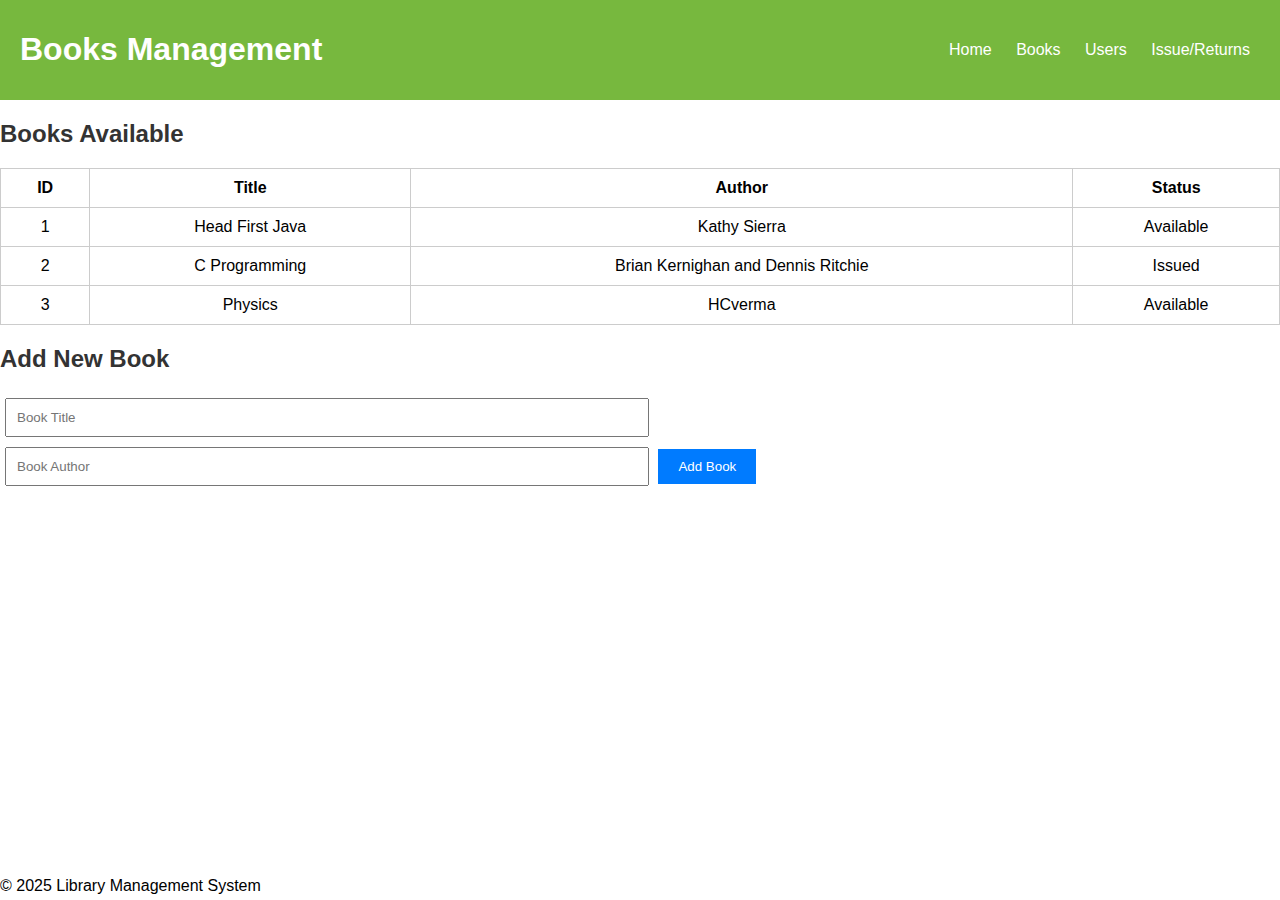
<file: books.html>
<!DOCTYPE html>
<html lang="en">
<head>
  <meta charset="UTF-8">
  <meta name="viewport" content="width=device-width, initial-scale=1.0">
  <title>Books Management</title>
  <link rel="stylesheet" href="styles.css">
</head>
<body>
  <header>
    <h1>Books Management</h1>
    <nav>
      <a href="index.html">Home</a>
      <a href="books.html">Books</a>
      <a href="users.html">Users</a>
      <a href="issue-returns.html">Issue/Returns</a>
    </nav>
  </header>
  <main>
    <section>
      <h2>Books Available</h2>
      <table>
        <thead>
          <tr>
            <th>ID</th>
            <th>Title</th>
            <th>Author</th>
            <th>Status</th>
          </tr>
        </thead>
        <tbody id="book-list">
          <!-- Dynamic Book Data -->
        </tbody>
      </table>
    </section>
    <section>
      <h2>Add New Book</h2>
      <form id="add-book-form">
        <input type="text" id="book-title" placeholder="Book Title" required>
        <input type="text" id="book-author" placeholder="Book Author" required>
        <button type="submit">Add Book</button>
      </form>
    </section>
  </main>
  <footer>
    <p>&copy; 2025 Library Management System</p>
  </footer>
  <script src="script.js"></script>
</body>
</html>
</file>
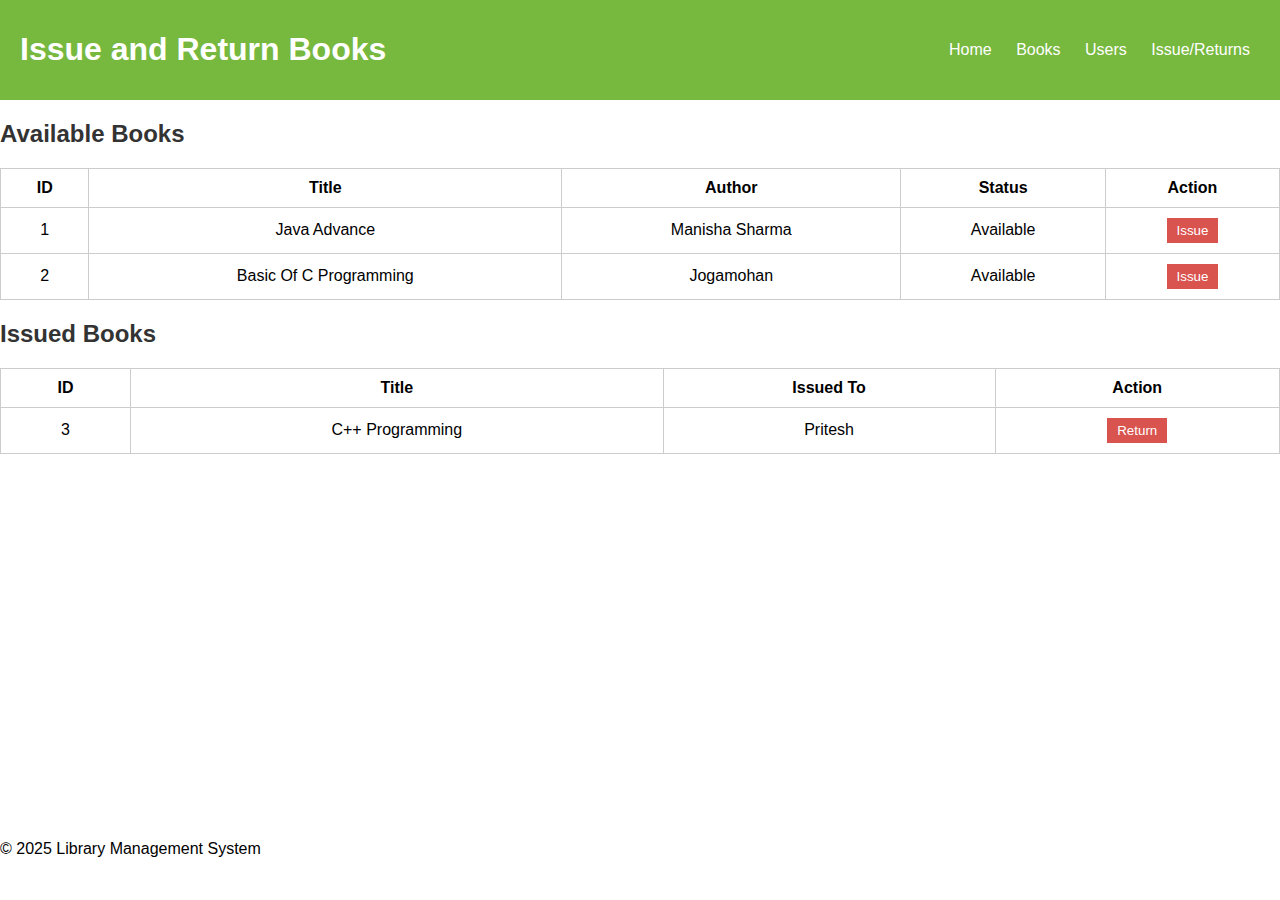
<file: issue-returns.html>
<!DOCTYPE html>
<html lang="en">
<head>
  <meta charset="UTF-8">
  <meta name="viewport" content="width=device-width, initial-scale=1.0">
  <title>Issue and Return Books</title>
  <link rel="stylesheet" href="styles.css">
</head>
<body>
  <header>
    <h1>Issue and Return Books</h1>
    <nav>
      <a href="index.html">Home</a>
      <a href="books.html">Books</a>
      <a href="users.html">Users</a>
      <a href="issue-returns.html">Issue/Returns</a>
    </nav>
  </header>
  <main>
    <section>
      <h2>Available Books</h2>
      <table>
        <thead>
          <tr>
            <th>ID</th>
            <th>Title</th>
            <th>Author</th>
            <th>Status</th>
            <th>Action</th>
          </tr>
        </thead>
        <tbody id="available-books">
          <!-- Populated Dynamically -->
        </tbody>
      </table>
    </section>
    <section>
      <h2>Issued Books</h2>
      <table>
        <thead>
          <tr>
            <th>ID</th>
            <th>Title</th>
            <th>Issued To</th>
            <th>Action</th>
          </tr>
        </thead>
        <tbody id="issued-books">
          <!-- Populated Dynamically -->
        </tbody>
      </table>
    </section>
  </main>
  <footer>
    <p>&copy; 2025 Library Management System</p>
  </footer>
  <script src="script.js"></script>
</body>
</html>
</file>
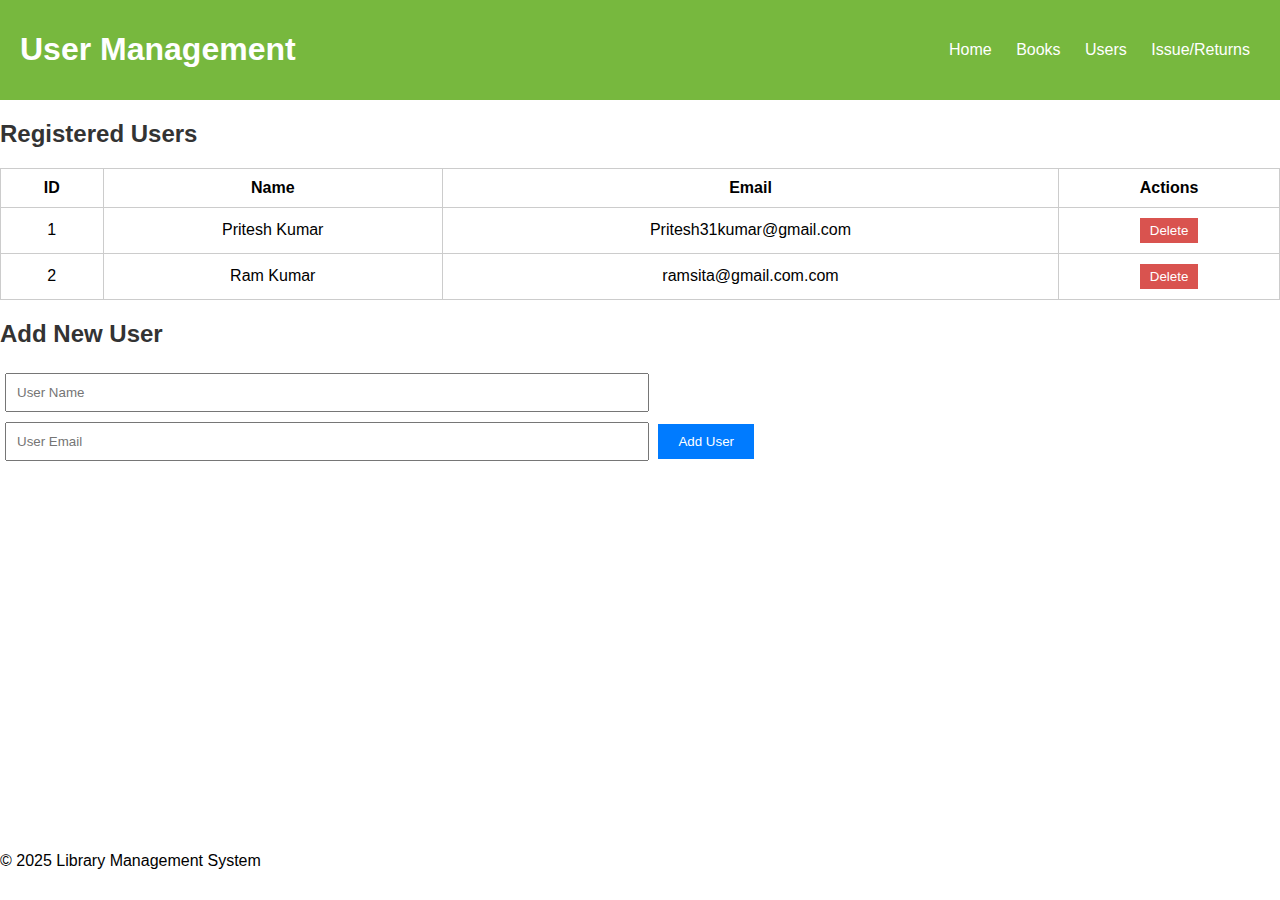
<file: users.html>
<!DOCTYPE html>
<html lang="en">
<head>
  <meta charset="UTF-8">
  <meta name="viewport" content="width=device-width, initial-scale=1.0">
  <title>User Management</title>
  <link rel="stylesheet" href="styles.css">
</head>
<body>
  <header>
    <h1>User Management</h1>
    <nav>
      <a href="index.html">Home</a>
      <a href="books.html">Books</a>
      <a href="users.html">Users</a>
      <a href="issue-returns.html">Issue/Returns</a>
    </nav>
  </header>
  <main>
    <section>
      <h2>Registered Users</h2>
      <table>
        <thead>
          <tr>
            <th>ID</th>
            <th>Name</th>
            <th>Email</th>
            <th>Actions</th>
          </tr>
        </thead>
        <tbody id="user-list">
          <!-- User data will be populated dynamically -->
        </tbody>
      </table>
    </section>
    <section>
      <h2>Add New User</h2>
      <form id="add-user-form">
        <input type="text" id="user-name" placeholder="User Name" required>
        <input type="email" id="user-email" placeholder="User Email" required>
        <button type="submit">Add User</button>
      </form>
    </section>
  </main>
  <footer>
    <p>&copy; 2025 Library Management System</p>
  </footer>
  <script src="script.js"></script>
</body>
</html>
</file>
<file: styles.css>
body {
    font-family: Arial, sans-serif;
    margin: 0;
    padding: 0;
    width: 100vw;
    height: 100vh;
  }
  
  
  header {
    background-color: #77b83e;
    color: #fff;
    padding: 10px 20px;
    display: flex;
    justify-content: space-between;
    align-items: center;
  }
  header h1{
    color: #fff;
  }
  
  header nav a {
    color: #fff;
    margin: 0 10px;
    text-decoration: none;
  }
  
  header nav a:hover {
    text-decoration: underline;
  }
  
  main {
    padding: 0px;
  }
  
  h1, h2 {
    color: #333;
  }
  .welcome h2{
    display: flex;
    justify-content: center;
    align-items: center;
  }
  .welcome p{
    display: flex;
    justify-content: center;
    align-items: center;
  }
  .features h2{
    display: flex;
    justify-content: center;
    align-items: center;
  }
  .features ul{
    display: flex;
    justify-content: center;
    align-items: center;
    gap: 200px;
  }
  .boo .h2{
    display: flex;
    justify-content: center;
    align-items: center;
  }
  
  .boo .book{
    display: flex;
    justify-content: center;
    align-items: center;
    width: 99vw;
    height: 40px;
    background-color: #77b83e;
    
  }
  .cardcontainer1{
    width:  1350px;
    padding: 20px 80px;
    display: flex;
    justify-content: center;
    align-items: center;
    flex-direction: row;
    gap: 10px;
    
  }
  .cardcontainer1 h2{
   
    display: flex;
    justify-content: center;
    align-items: center;
    flex-direction: row;
  }

  .btn {
    display: flex;
    justify-content: center;
    align-items: center;
    text-decoration: none;
    
  }
  .btn button{
    width: 150px;
    height: 50px;
    font-size: larger;
    background-color: #77b83e;
    cursor: pointer;
    text-decoration: none;

  }

  .btn button :hover{
    background-color: #77b83e;
    text-decoration: none;
  }


  
  
 
  
 .card{
    width: 280px;
    margin-bottom: 20px;
    
 }
 .card img{
    width: 100%;
    object-fit: contain;
    
 }

    
    
 
  



  table {
    width: 100%;
    border-collapse: collapse;
    margin-top: 20px;
  }
  
  table, th, td {
    border: 1px solid #ccc;
  }
  
  th, td {
    padding: 10px;
    text-align: left;
  }
  
  form {
    margin-top: 20px;
  }
  table {
    width: 100%;
    border-collapse: collapse;
    margin-top: 20px;
  }
  
  table, th, td {
    border: 1px solid #ccc;
  }
  
  th, td {
    padding: 10px;
    text-align: center;
  }
  
  button {
    padding: 5px 10px;
    background-color: #007bff;
    color: #fff;
    border: none;
    cursor: pointer;
  }
  
  button:hover {
    background-color: #0056b3;
  }


  table {
    width: 100%;
    border-collapse: collapse;
    margin: 20px 0;
  }
  
  table, th, td {
    border: 1px solid #ccc;
  }
  
  th, td {
    padding: 10px;
    text-align: center;
  }
  
  form {
    margin: 20px 0;
  }
  
  form input {
    padding: 10px;
    margin: 5px;
    width: calc(50% - 20px);
  }
  
  form button {
    padding: 10px 20px;
    background-color: #007bff;
    color: #fff;
    border: none;
    cursor: pointer;
  }
  
  form button:hover {
    background-color: #0056b3;
  }
  
  button {
    padding: 5px 10px;
    background-color: #d9534f;
    color: #fff;
    border: none;
    cursor: pointer;
  }
  
  button:hover {
    background-color: #c9302c;
  }
  






  footer{
    position: relative;
  
 }
 p.foo{
    display: flex;
    justify-content: center;
    align-items: center;
    width: 99vw;
    height: 55px;
    background-color: #77b83e;
 }
 footer p{
    position: absolute;
    top: 350px;
   
 }
</file>
